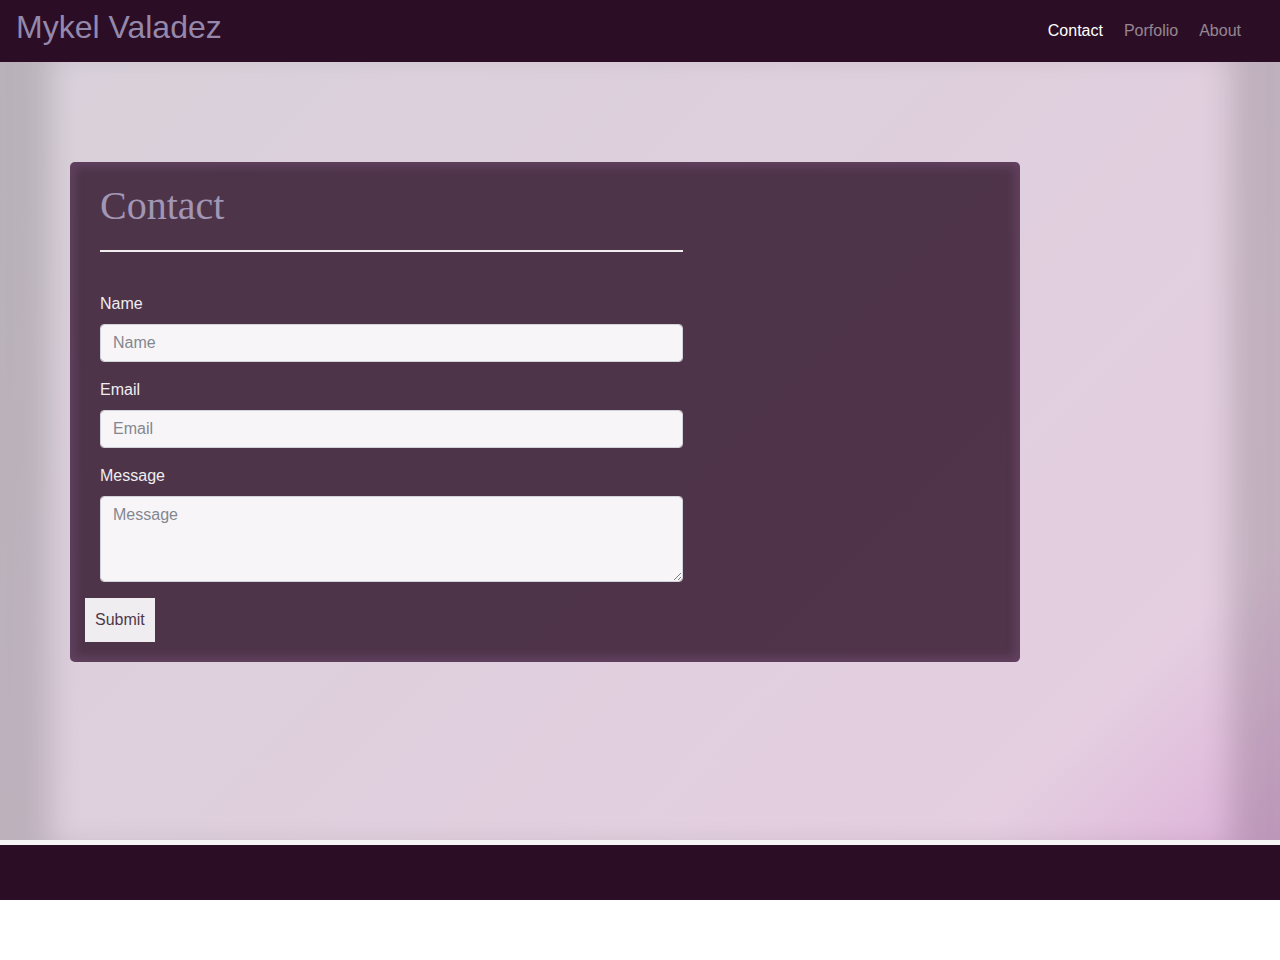
<file: contact.html>
<!DOCTYPE html>
<html lang="en">
<head>
    <meta charset="UTF-8">
    <meta name="viewport" content="width=device-width, initial-scale=1.0">
    <title>Contact Mykel</title>
    <link rel="stylesheet" href="assets/css/reset.css">
    <link rel="stylesheet" href="https://pro.fontawesome.com/releases/v5.10.0/css/all.css" integrity="sha384-AYmEC3Yw5cVb3ZcuHtOA93w35dYTsvhLPVnYs9eStHfGJvOvKxVfELGroGkvsg+p" crossorigin="anonymous"/>
    <link rel="stylesheet" href="https://stackpath.bootstrapcdn.com/bootstrap/4.5.2/css/bootstrap.min.css" integrity="sha384-JcKb8q3iqJ61gNV9KGb8thSsNjpSL0n8PARn9HuZOnIxN0hoP+VmmDGMN5t9UJ0Z" crossorigin="anonymous">
    <link rel="stylesheet" href="assets/css/styles.css">
</head>
<body >
    <div id="backdrop">
    <!-- navbar at the top of the page -->
    <nav class="navbar navbar-expand-lg navbar-dark">
        <!-- box used to color around my name -->
        <div id="nav-header-box">
            <h2>Mykel Valadez</h2>
        </div>
        <button class="navbar-toggler" type="button" data-toggle="collapse" data-target="#navbarSupportedContent" aria-controls="navbarSupportedContent" aria-expanded="false" aria-label="Toggle navigation">
            <span class="navbar-toggler-icon"></span>
        </button>
        <div class="collapse navbar-collapse" id="navbarSupportedContent">
            <div class="container d-flex">
                <ul class="navbar-nav ml-auto mt-2 mt-lg-0">
                    <li class="nav-item">
                        <a class="nav-link active" href="contact.html">Contact</a>
                    </li>
                    <li class="nav-item">
                        <a class="nav-link" href="porfolio.html">Porfolio</a>
                    </li>
                    <li class="nav-item">
                        <a class="nav-link" href="index.html">About</a>
                    </li>
                </ul>
            </div>
        </div>
    </nav>
    <main class="container">
        <!-- this row to keep space outlined in wire -->
        <div class="row">
            <div class="col spacer"></div>
        </div>
        <div class="row" >
            <article class="col-md-10 mainbox">
                <div class="col-md-8">
                    <h1>Contact<a href="https://www.linkedin.com/in/mykel-valadez-3b18971b1/" class="fab fa-linkedin icon"></a></h1>
                    <hr>
                    <br>
                    <div class="form-group">
                        <label for="name-input">Name</label>
                        <input type="text" class="form-control" id="name" placeholder="Name">
                    </div>
                    <div class="form-group">
                        <label for="email-input">Email</label>
                        <input type="email" class="form-control" id="email" placeholder="Email">
                    </div>
                    <div class="form-group">
                        <label for="message-area">Message</label>
                        <!-- <input type="text" class="form-control"> -->
                        <textarea class="form-control" name="message-area" id="msg" rows="3" placeholder="Message"></textarea>
                    </div>
                </div>

                <button class="submit-btn " id="contact-enter-btn">Submit</button>
            </article>
        </div>
        <!-- this is to space the main form the bottom -->
        <div class="row">
            <div class="col spacer"></div>
        </div>
    </main>
    </div>
    <footer>
        <a href="https://github.com/valadezMykel" class="fab fa-github icon"></a>
        <a href="https://www.linkedin.com/in/mykel-valadez-3b18971b1/" class="fab fa-linkedin icon"></a>
    </footer>
    <script src="https://code.jquery.com/jquery-3.5.1.slim.min.js" integrity="sha384-DfXdz2htPH0lsSSs5nCTpuj/zy4C+OGpamoFVy38MVBnE+IbbVYUew+OrCXaRkfj" crossorigin="anonymous"></script>
    <script src="https://cdn.jsdelivr.net/npm/popper.js@1.16.1/dist/umd/popper.min.js" integrity="sha384-9/reFTGAW83EW2RDu2S0VKaIzap3H66lZH81PoYlFhbGU+6BZp6G7niu735Sk7lN" crossorigin="anonymous"></script>
    <script src="https://stackpath.bootstrapcdn.com/bootstrap/4.5.2/js/bootstrap.min.js" integrity="sha384-B4gt1jrGC7Jh4AgTPSdUtOBvfO8shuf57BaghqFfPlYxofvL8/KUEfYiJOMMV+rV" crossorigin="anonymous"></script>
</body>
</html>
</file>
<file: assets/css/styles.css>
html {
    margin: 0px;
    min-height: 100%;
    width: 100%;
}
 
body { position:absolute; top:0; bottom:0; right:0; left:0; }

nav{
    background-color: #2b0e25;
}

#nav-header-box{
    color: #9488ac;
};

.nav-link{
    color: whitesmoke !important;
}

hr{
    border-style: solid;
    border-width: 1px;
    border-color: whitesmoke;
}

h1{
    color: #9488ac;
    margin-bottom: 20px;
    margin-top: 20px;
    font-family: 'Times New Roman', Times, serif;
}

.d-flex a{
    color: whitesmoke;
    margin-left: 5px;
}

.spacer{
    height: 100px;
}

#backdrop{
    background: linear-gradient(-45deg,        
    rgb(36, 9, 97),
    rgb(80,35,164),
    rgb(108, 55, 206),
    rgb(160, 38, 125),
    rgb(192,28,184),
    rgb(228,206,224),
    rgb(216, 209, 218));
    background-size: 500% 500%;
    box-shadow: 0 0 30px 50px rgb(0, 0, 0, .15) inset;
    animation: gradient 15s ease infinite;
    background-clip: content-box;
    min-height: 100%;
    
}

#backdrop::after{
    background: inherit;
    /* box-shadow: 0 0 10px 1px rgb(0, 0, 0, .9) inset; */
}

@keyframes gradient {
	0% {
		background-position: 0% 50%;
	}
	50% {
		background-position: 100% 50%;
	}
	100% {
        background-position: 0% 50%;
	}
}

.mainbox{
    color: rgb(245, 245, 245);
    background-color: #2b0e25;
    border-radius: 5px;
    opacity: .8;
    box-shadow: 0 0 10px 5px rgba(208, 125, 235, 0.15) inset;
}

.mainbox:after{
    filter: blur(10px);
}

img{
    float: left;
    margin-right: 15px;
    margin-bottom: 10px;
}

.porfolio-img{
    margin-bottom: 50px;
    max-width: 400px;
    max-height: 350px;
    min-width: 400px;
    min-height: 350px;
    transition: transform 1s;
    position: relative;
    
}

.porfolio-img:hover{
    cursor: pointer;
    z-index: 1 !important;
    transform: scale(1.5, 1.5); 
}

p{
    margin-bottom: 30px;
}

#contact-enter-btn{
    margin-bottom: 20px;
    border-width: 0px;
    font-size: 1rem;
    background-color: whitesmoke;
    color: #2b0e25;
    padding: 10px;
    transform: perspective(1px);
    transition-duration: .3s;
    transition-property: transform;
}

@keyframes pushBtn{
    50%{
        transform: scale(.75);
    }
    100%{
        transform: scale(1);
    }
}

#contact-enter-btn:active, #contact-enter-btn:focus{
    animation-name: pushBtn;
    animation-duration: .3s;
    animation-timing-function: linear;
}

#contact-enter-btn:active::after{
    background-color: #79396c;
    color: whitesmoke;
}

footer{
    background-color: #2b0e25;
    height: 60px;
    border-top-style: solid;
    border-top-color: whitesmoke;
    border-top-width: 5px;
    position: sticky;
    bottom: 0;
    color: #5a6979;
    text-align: center;
    z-index: 1;
}

.icon{
    color: whitesmoke;
    font-size: 2rem;
    margin-left: 25px;
    margin-top: 10px;
}

.icon:hover, .icon:focus, .icon:active {
    -webkit-transform: translateY(-10px);
    transform: translateY(-6px);
    color: rgb(216, 209, 218);
}
</file>
